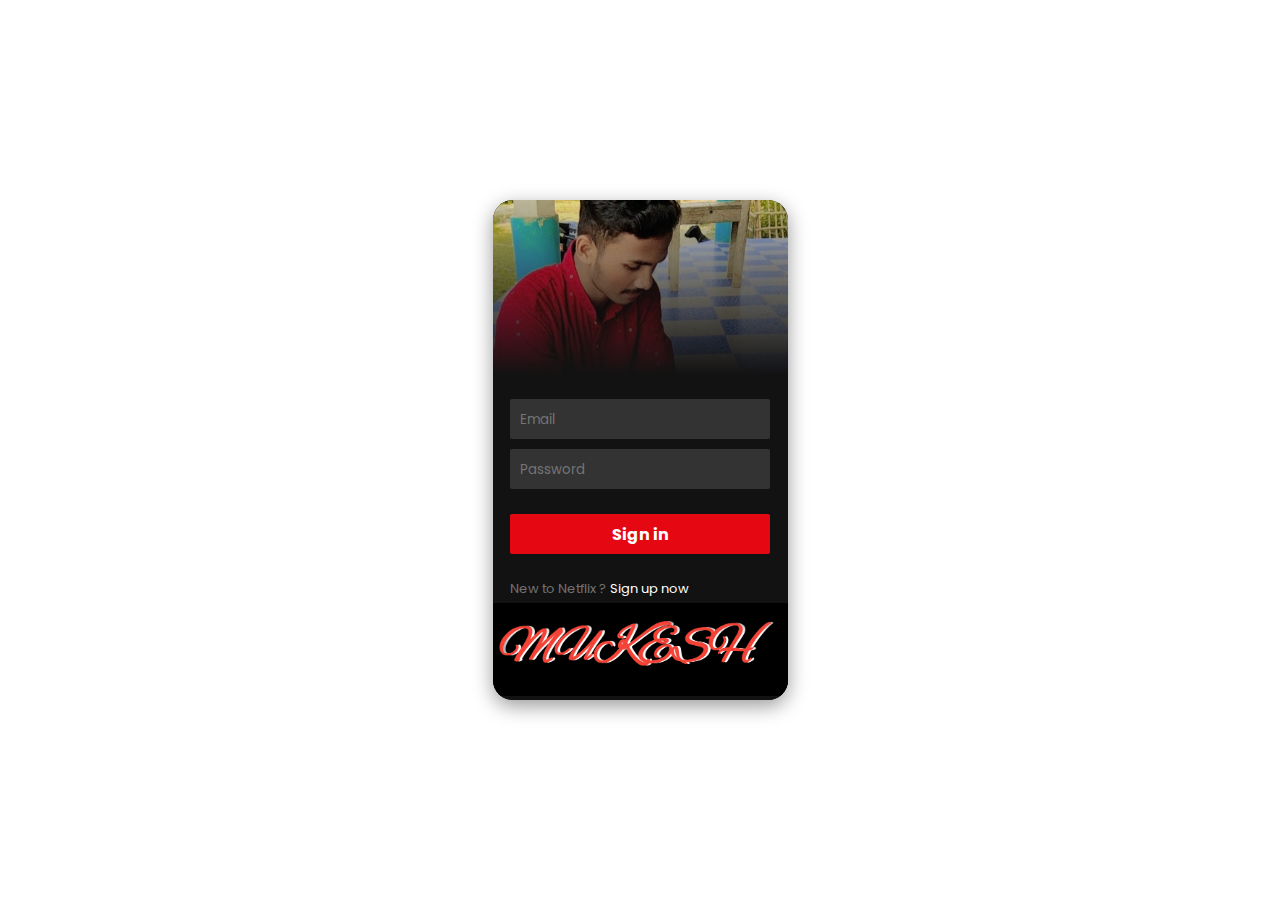
<file: NETFLIX/index.html>
<!DOCTYPE html>
<html lang="en">

<head>
  <meta charset="UTF-8">
  <meta name="viewport" content="width=device-width, initial-scale=1">

  <title>Sign in</title>
  <link rel="stylesheet" href="style12.css">
  <link href="https://fonts.googleapis.com/css2?family=Poppins:wght@400&display=swap" rel="stylesheet">
</head>

<body>
  <div class="container">
    <div class="bg-img"></div>
    <div class="content">
      <form>
        <div>
          <input type="email" name="email" placeholder="Email " />
          <input type="password" name="password" placeholder="Password" />
        </div>
        <button type="submit">Sign in</button>
      </form>
      <p>New to Netflix ? <a href="sign up ---2---.html">Sign up now</a></p>
      <img src="name.jpg" width="100%" align="center" alt="Netflix logo" />
    </div>
  </div>
</body>

</html>
</file>
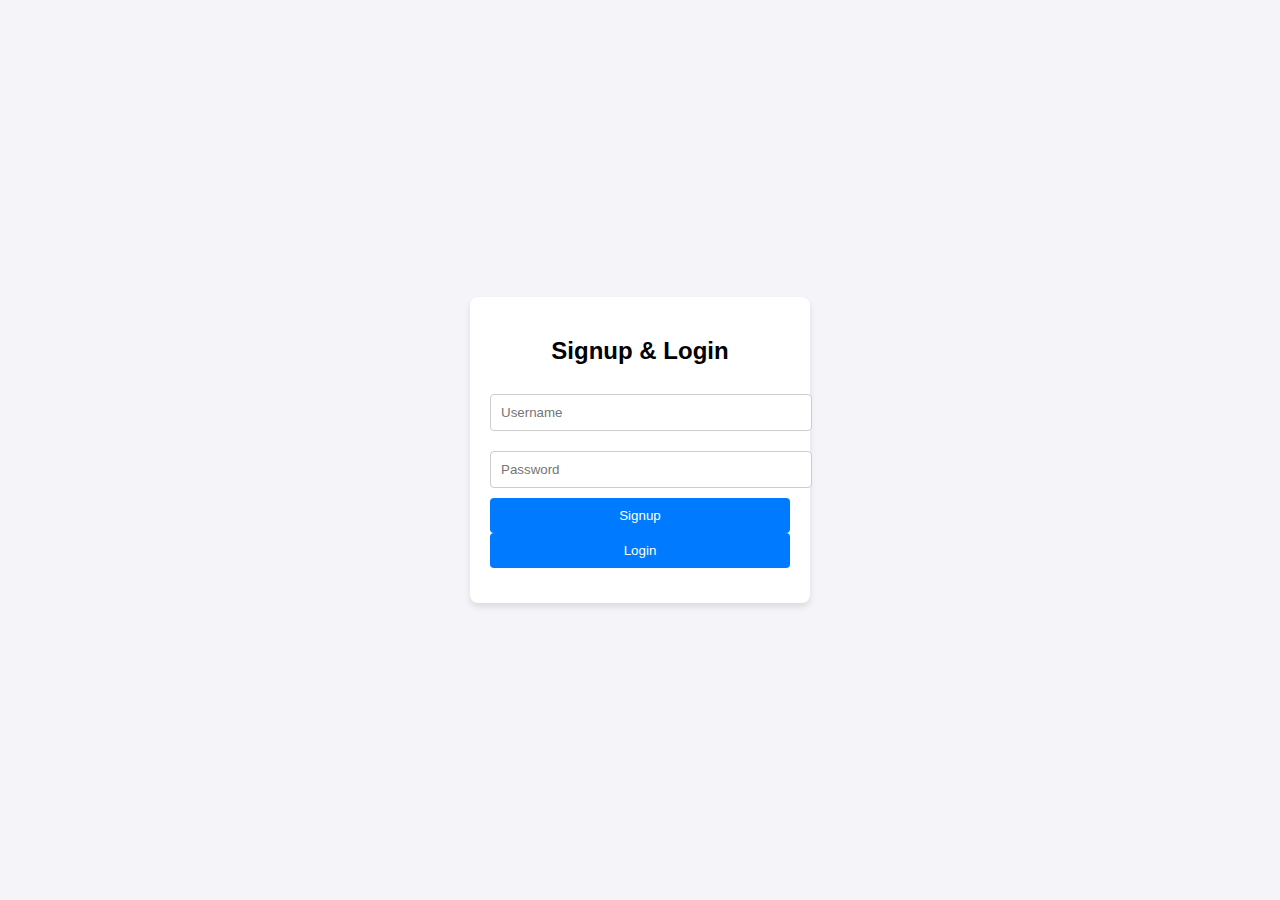
<file: no chang/index.html>
<!DOCTYPE html>
<html lang="en">
<head>
    <meta charset="UTF-8">
    <meta name="viewport" content="width=device-width, initial-scale=1.0">
    <title>Signup & Login</title>
<link rel="stylesheet" href="style.css">
</head>
<body>
    <div class="container">
        <h2>Signup & Login</h2>
        <input type="text" id="username" placeholder="Username">
        <input type="password" id="password" placeholder="Password">
        <button onclick="signup()">Signup</button>
        <button onclick="login()">Login</button>
        <div class="message" id="message"></div>
    </div>
<script src="mk.js"></script>
</body>
</html>
</file>
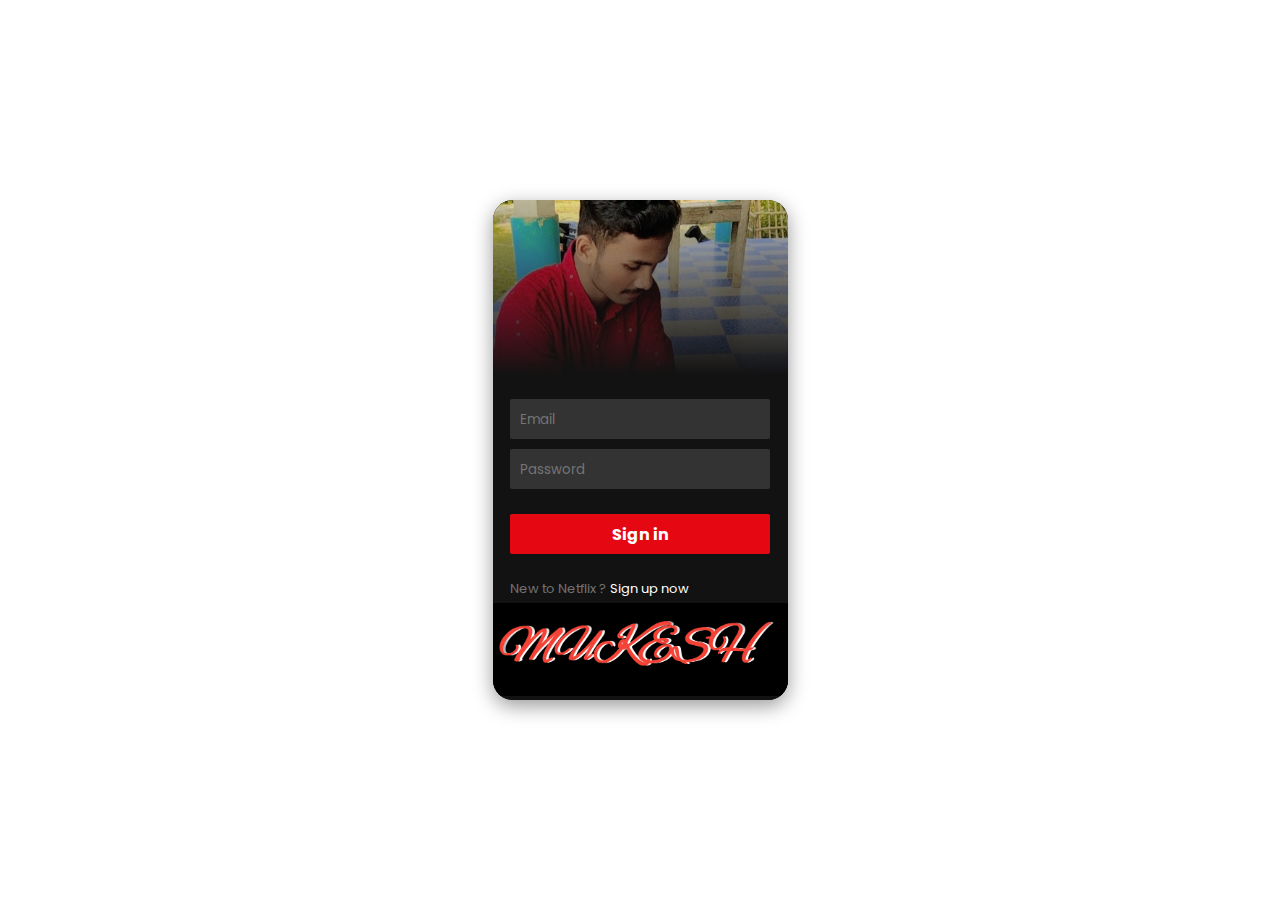
<file: NETFLIX/log in code---1---.html>
<!DOCTYPE html>
<html lang="en">
<head>
  <meta charset="UTF-8">
  <meta http-equiv="X-UA-Compatible" content="IE=Edge">
  <meta name="viewport" content="width=device-width, initial-scale=1">

  <title>Sign in</title>
  <link rel="stylesheet" href="style12.css">
     <link href="https://fonts.googleapis.com/css2?family=Poppins:wght@400&display=swap" rel="stylesheet">
</head>

<body>
  <div class="container">
    <div class="bg-img"></div>
    <div class="content">
    <form>
      <div>
      <input type="email" name="email" placeholder="Email "/>
     <input type="password" name="password" placeholder="Password"/>
     </div>
     <button>Sign in</button>
    </form>
    <p>New to Netflix ? <a href="sign up ---2---.html">Sign up now</a></p>
    <img src="name.jpg" width="100%" align="center"/>
    </div>
  </div>
</body>
</html>
</file>
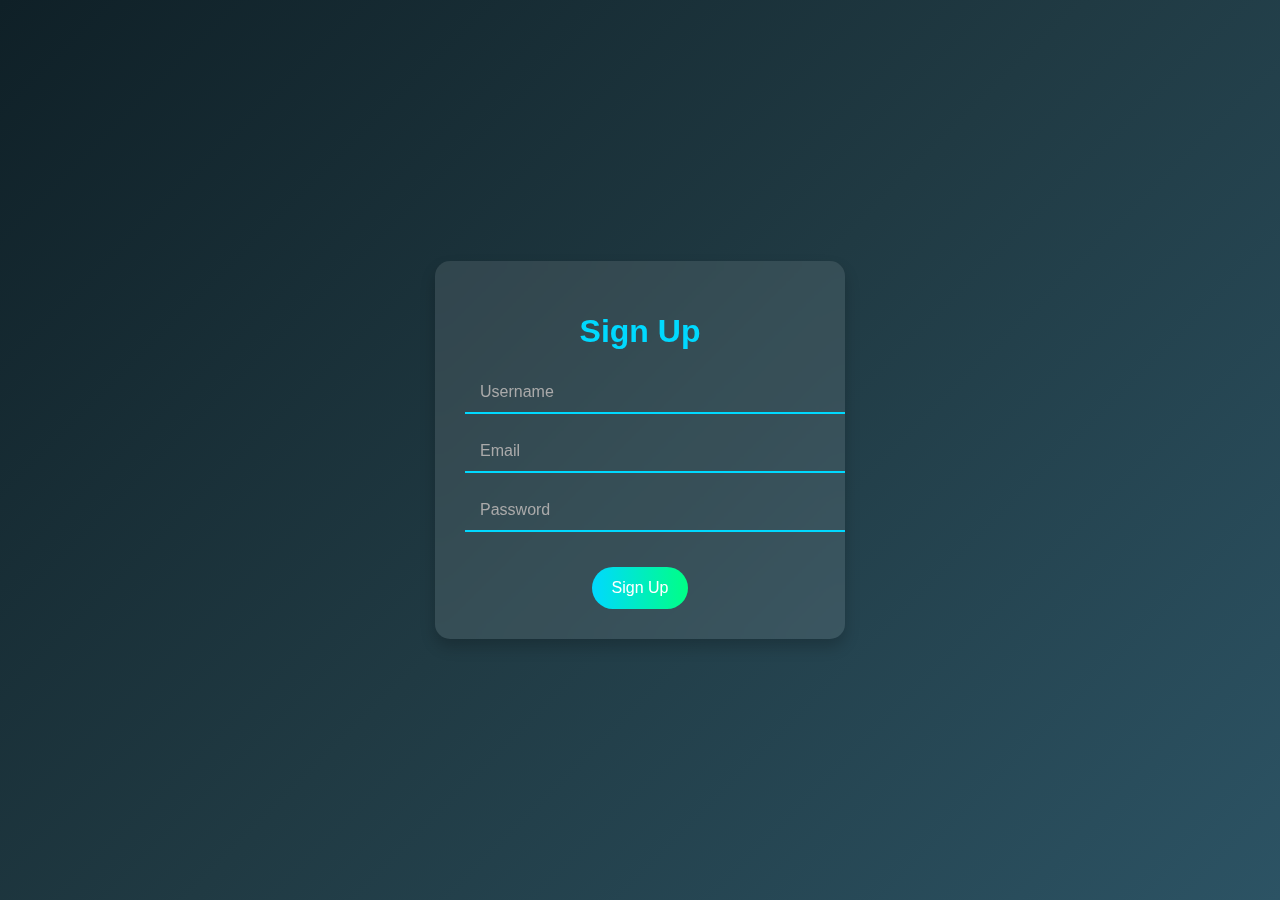
<file: NETFLIX/sign up ---2---.html>
<!DOCTYPE html>
<html lang="en">
<head>
  <meta charset="UTF-8">
  <meta name="viewport" content="width=device-width, initial-scale=1.0">
  <title>Futuristic Sign-Up</title>
  <style>
    body {
      font-family: 'Arial', sans-serif;
      margin: 0;
      padding: 0;
      height: 100vh;
      background: linear-gradient(135deg, #0f2027, #203a43, #2c5364);
      display: flex;
      justify-content: center;
      align-items: center;
      color: #fff;
    }
    .container {
      background: rgba(255, 255, 255, 0.1);
      border-radius: 15px;
      padding: 30px;
      box-shadow: 0 8px 15px rgba(0, 0, 0, 0.2);
      width: 350px;
      -webkit-backdrop-filter: blur(10px);
      backdrop-filter: blur(10px);
      text-align: center;
    }
    .container h1 {
      font-size: 2rem;
      margin-bottom: 20px;
      color: #00d9ff;
    }
    .input-group {
      margin: 15px 0;
      position: relative;
    }
    .input-group input {
      width: 100%;
      padding: 12px 15px;
      background: transparent;
      border: none;
      outline: none;
      border-bottom: 2px solid #00d9ff;
      color: #fff;
      font-size: 1rem;
      transition: 0.3s ease;
    }
    .input-group input:focus {
      border-bottom: 2px solid #00ff85;
    }
    .input-group label {
      position: absolute;
      top: 50%;
      left: 15px;
      transform: translateY(-50%);
      font-size: 1rem;
      color: #aaa;
      pointer-events: none;
      transition: 0.3s ease;
    }
    .input-group input:focus ~ label,
    .input-group input:not(:placeholder-shown) ~ label {
      top: -10px;
      left: 5px;
      font-size: 0.8rem;
      color: #00ff85;
    }
    .btn {
      margin-top: 20px;
      padding: 12px 20px;
      font-size: 1rem;
      color: #fff;
      background: linear-gradient(90deg, #00d9ff, #00ff85);
      border: none;
      border-radius: 50px;
      cursor: pointer;
      transition: 0.3s ease;
    }
    .btn:hover {
      transform: scale(1.1);
      background: linear-gradient(90deg, #00ff85, #00d9ff);
    }
  </style>
</head>
<body>
  <div class="container">
    <h1>Sign Up</h1>
    <form id="signUpForm">
      <div class="input-group">
        <input type="text" id="username" required placeholder=" ">
        <label for="username">Username</label>
      </div>
      <div class="input-group">
        <input type="email" id="email" required placeholder=" ">
        <label for="email">Email</label>
      </div>
      <div class="input-group">
        <input type="password" id="password" required placeholder=" ">
        <label for="password">Password</label>
      </div>
      <button type="submit" class="btn">Sign Up</button>
    </form>
  </div>

  <script>
    const form = document.getElementById('signUpForm');
    form.addEventListener('submit', (e) => {
      e.preventDefault();
      alert('Sign-Up Successful! Welcome to the future.');
    });
  </script>
</body>
</html>
</file>
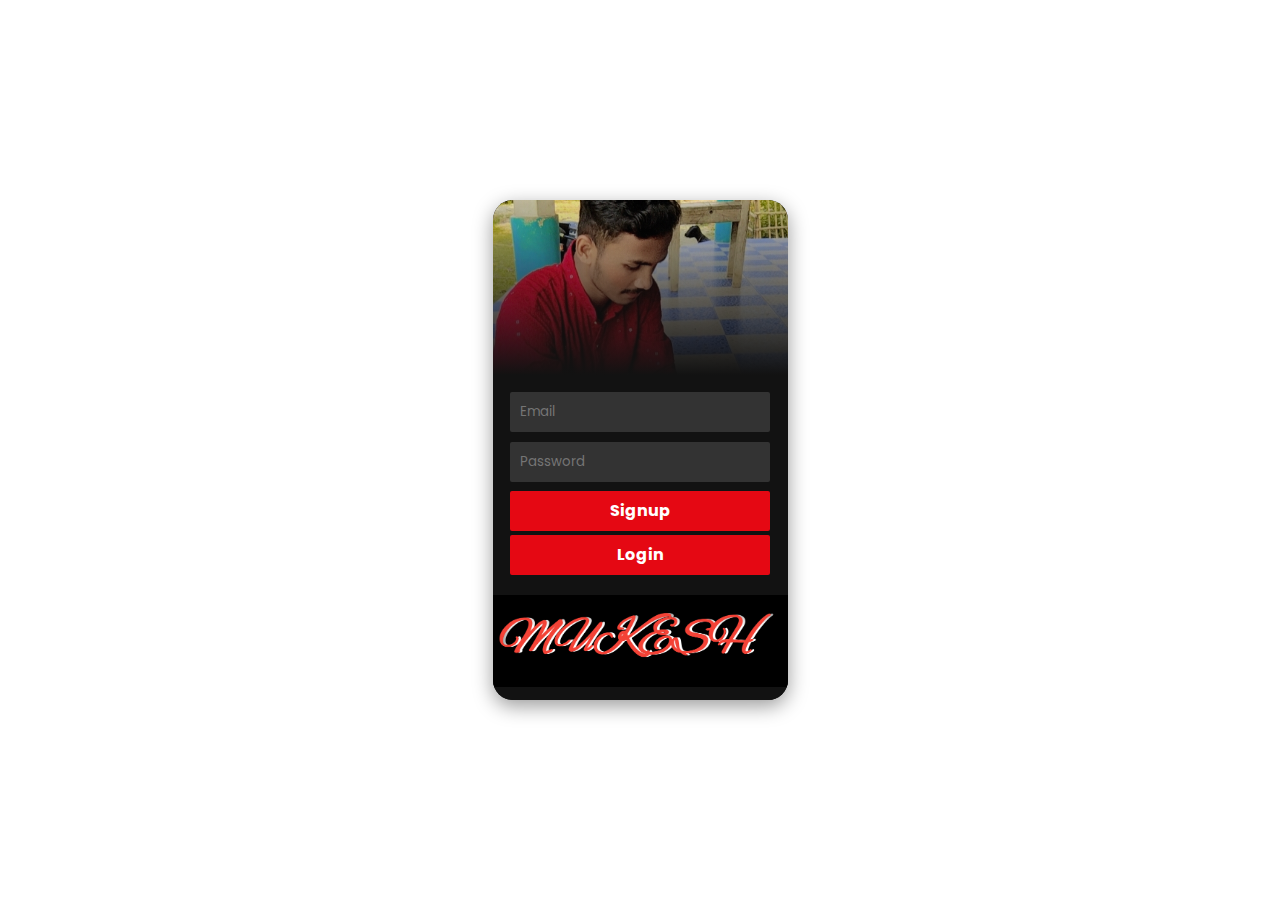
<file: UPDATE/NETFLIX/log in code---1---.html>
<!DOCTYPE html>
<html lang="en">
<head>
  <meta charset="UTF-8">
  <meta http-equiv="X-UA-Compatible" content="IE=Edge">
  <meta name="viewport" content="width=device-width, initial-scale=1">

  <title>Sign in</title>
  <link rel="stylesheet" href="style12.css">
     <link href="https://fonts.googleapis.com/css2?family=Poppins:wght@400&display=swap" rel="stylesheet">
</head>

<body>
  <div class="container">
    <div class="bg-img"></div>
    <div class="content">
    <form>
      <div>
      <input type="text" id="username" placeholder="Email "/>
      <input type="password" id="password" placeholder="Password"/></div>
      <button onclick="signup()">Signup</button>
      <button onclick="login()">Login</button>
      <div class="message" id="message"></div>
    </form>
   
    <img src="name.jpg" width="100%" align="center"/>
    </div>
  </div>
  <script src="mom..js"></script>
</body>
</html>
</file>
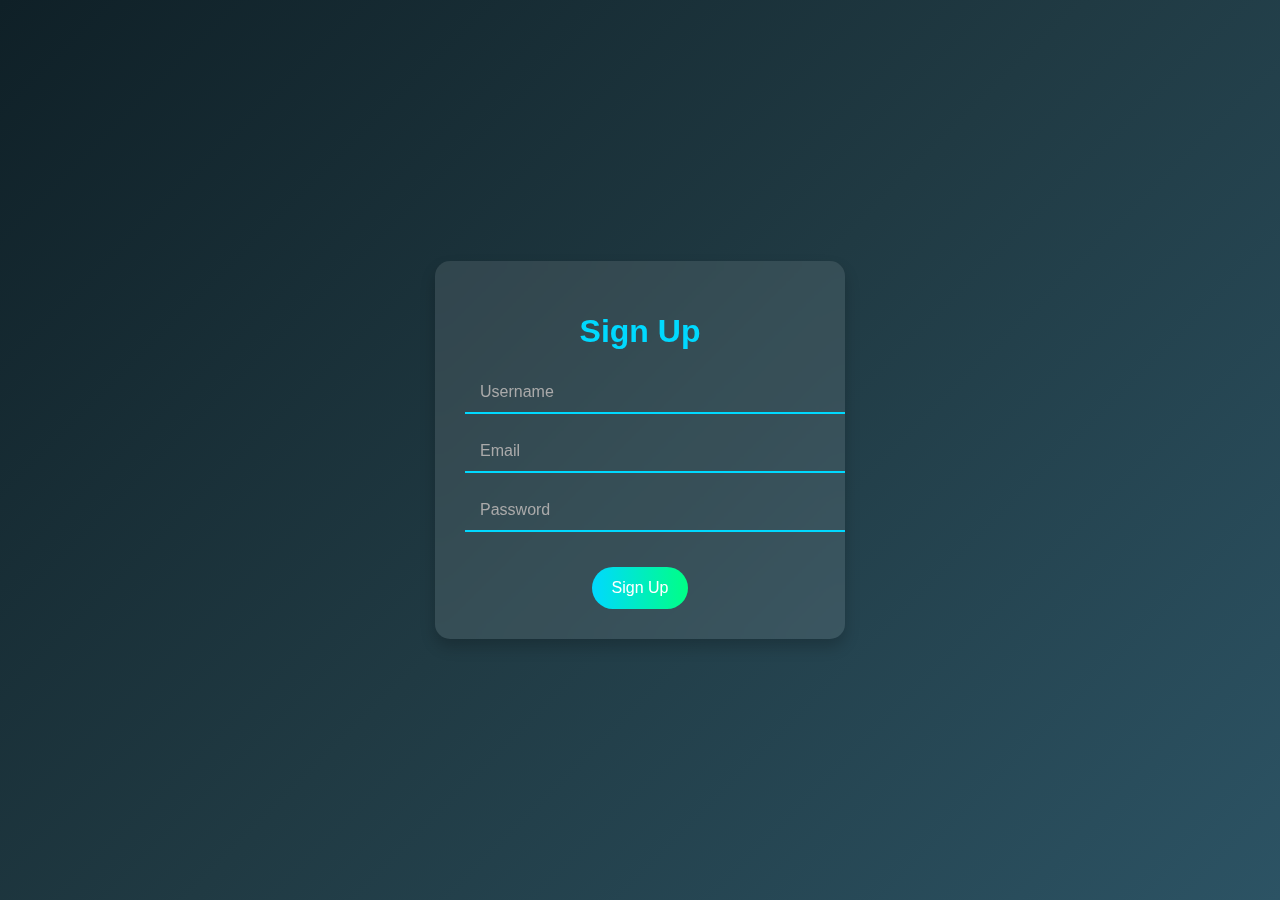
<file: UPDATE/NETFLIX/sign up ---2---.html>
<!DOCTYPE html>
<html lang="en">
<head>
  <meta charset="UTF-8">
  <meta name="viewport" content="width=device-width, initial-scale=1.0">
  <title>Futuristic Sign-Up</title>
  <style>
    body {
      font-family: 'Arial', sans-serif;
      margin: 0;
      padding: 0;
      height: 100vh;
      background: linear-gradient(135deg, #0f2027, #203a43, #2c5364);
      display: flex;
      justify-content: center;
      align-items: center;
      color: #fff;
    }
    .container {
      background: rgba(255, 255, 255, 0.1);
      border-radius: 15px;
      padding: 30px;
      box-shadow: 0 8px 15px rgba(0, 0, 0, 0.2);
      width: 350px;
      backdrop-filter: blur(10px);
      text-align: center;
    }
    .container h1 {
      font-size: 2rem;
      margin-bottom: 20px;
      color: #00d9ff;
    }
    .input-group {
      margin: 15px 0;
      position: relative;
    }
    .input-group input {
      width: 100%;
      padding: 12px 15px;
      background: transparent;
      border: none;
      outline: none;
      border-bottom: 2px solid #00d9ff;
      color: #fff;
      font-size: 1rem;
      transition: 0.3s ease;
    }
    .input-group input:focus {
      border-bottom: 2px solid #00ff85;
    }
    .input-group label {
      position: absolute;
      top: 50%;
      left: 15px;
      transform: translateY(-50%);
      font-size: 1rem;
      color: #aaa;
      pointer-events: none;
      transition: 0.3s ease;
    }
    .input-group input:focus ~ label,
    .input-group input:not(:placeholder-shown) ~ label {
      top: -10px;
      left: 5px;
      font-size: 0.8rem;
      color: #00ff85;
    }
    .btn {
      margin-top: 20px;
      padding: 12px 20px;
      font-size: 1rem;
      color: #fff;
      background: linear-gradient(90deg, #00d9ff, #00ff85);
      border: none;
      border-radius: 50px;
      cursor: pointer;
      transition: 0.3s ease;
    }
    .btn:hover {
      transform: scale(1.1);
      background: linear-gradient(90deg, #00ff85, #00d9ff);
    }
  </style>
</head>
<body>
  <div class="container">
    <h1>Sign Up</h1>
    <form id="signUpForm">
      <div class="input-group">
        <input type="text" id="username" required placeholder=" ">
        <label for="username">Username</label>
      </div>
      <div class="input-group">
        <input type="email" id="email" required placeholder=" ">
        <label for="email">Email</label>
      </div>
      <div class="input-group">
        <input type="password" id="password" required placeholder=" ">
        <label for="password">Password</label>
      </div>
      <button type="submit" class="btn">Sign Up</button>
    </form>
  </div>

  <script>
    const form = document.getElementById('signUpForm');
    form.addEventListener('submit', (e) => {
      e.preventDefault();
      alert('Sign-Up Successful! Welcome to the future.');
    });
  </script>
</body>
</html>
</file>
<file: NETFLIX/style12.css>
body {
    height: 100vh;
    display: flex;
    align-items: center;
    justify-content: center;
  }
  
  * {
    margin: 0;
    padding: 0;
    box-sizing: border-box;
  }
  
  .container {
    position: relative;
    width: 295px;
    height: 500px;
    background: #121212;
    border-radius: 20px;
    box-shadow: 0 6px 20px rgba(0, 0, 0, .4);
    overflow: hidden;
  }
  
  .bg-img {
    position: absolute;
    top: -60px;
    width: 100%;
    height: 300px;
    background: url("photo\ sit.jpg") center / cover;
  }
  
  .container::before {
    content: "";
    position: absolute;
    width: 100%;
    height: 100%;
    z-index: 1;
    background: linear-gradient(to top, #121212 65%, transparent);
  }
  
  .content {
    position: absolute;
    bottom: 0;
    z-index: 2;
    width: 100%;
    height: 330px;
    display: flex;
    flex-direction: column;
    justify-content: space-evenly;
    align-items: center;
    font-family: 'Poppins', sans-serif;
  }
  
  form {
    width: 260px;
    height: 200px;
    display: flex;
    flex-direction: column;
    justify-content: space-evenly;
  }
  
  form input,
  button {
    border: none;
    height: 40px;
    outline: none;
    border-radius: 2px;
  }
  
  form input {
    width: 260px;
    margin: 5px 0;
    background: #333333;
    padding: 0 10px;
  }
  
  form input::placeholder {
    font-family: 'Poppins', sans-serif;
  }
  
  form button {
    background: #E50813;
    color: #fff;
    font-size: 16px;
    font-weight: bolder;
    font-family: 'Poppins', sans-serif;
  }
  
  .content p {
    width: 260px;
    color: #737373;
    font-size: 13px;
  }
  
  .content p a {
    text-decoration: none;
    color: #fff;
  }
</file>
<file: no chang/style.css>
body {
    font-family: Arial, sans-serif;
    display: flex;
    justify-content: center;
    align-items: center;
    height: 100vh;
    margin: 0;
    background-color: #f4f4f9;
}
.container {
    background: #fff;
    padding: 20px;
    border-radius: 8px;
    box-shadow: 0 4px 6px rgba(0, 0, 0, 0.1);
    width: 300px;
    text-align: center;
}
input {
    width: 100%;
    padding: 10px;
    margin: 10px 0;
    border: 1px solid #ccc;
    border-radius: 4px;
}
button {
    width: 100%;
    padding: 10px;
    background-color: #007bff;
    color: white;
    border: none;
    border-radius: 4px;
    cursor: pointer;
}
button:hover {
    background-color: #0056b3;
}
.message {
    margin-top: 15px;
    color: #ff0000;
}
</file>
<file: UPDATE/NETFLIX/style12.css>
body {
    height: 100vh;
    display: flex;
    align-items: center;
    justify-content: center;
  }
  
  * {
    margin: 0;
    padding: 0;
    box-sizing: border-box;
  }
  
  .container {
    position: relative;
    width: 295px;
    height: 500px;
    background: #121212;
    border-radius: 20px;
    box-shadow: 0 6px 20px rgba(0, 0, 0, .4);
    overflow: hidden;
  }
  
  .bg-img {
    position: absolute;
    top: -60px;
    width: 100%;
    height: 300px;
    background: url("photo\ sit.jpg") center / cover;
  }
  
  .container::before {
    content: "";
    position: absolute;
    width: 100%;
    height: 100%;
    z-index: 1;
    background: linear-gradient(to top, #121212 65%, transparent);
  }
  
  .content {
    position: absolute;
    bottom: 0;
    z-index: 2;
    width: 100%;
    height: 330px;
    display: flex;
    flex-direction: column;
    justify-content: space-evenly;
    align-items: center;
    font-family: 'Poppins', sans-serif;
  }
  
  form {
    width: 260px;
    height: 200px;
    display: flex;
    flex-direction: column;
    justify-content: space-evenly;
  }
  
  form input,
  button {
    border: none;
    height: 40px;
    outline: none;
    border-radius: 2px;
  }
  
  form input {
    width: 260px;
    margin: 5px 0;
    background: #333333;
    padding: 0 10px;
  }
  
  form input::placeholder {
    font-family: 'Poppins', sans-serif;
  }
  
  form button {
    background: #E50813;
    color: #fff;
    font-size: 16px;
    font-weight: bolder;
    font-family: 'Poppins', sans-serif;
  }
  
  .content p {
    width: 260px;
    color: #737373;
    font-size: 13px;
  }
  
  .content p a {
    text-decoration: none;
    color: #fff;
  }
</file>
